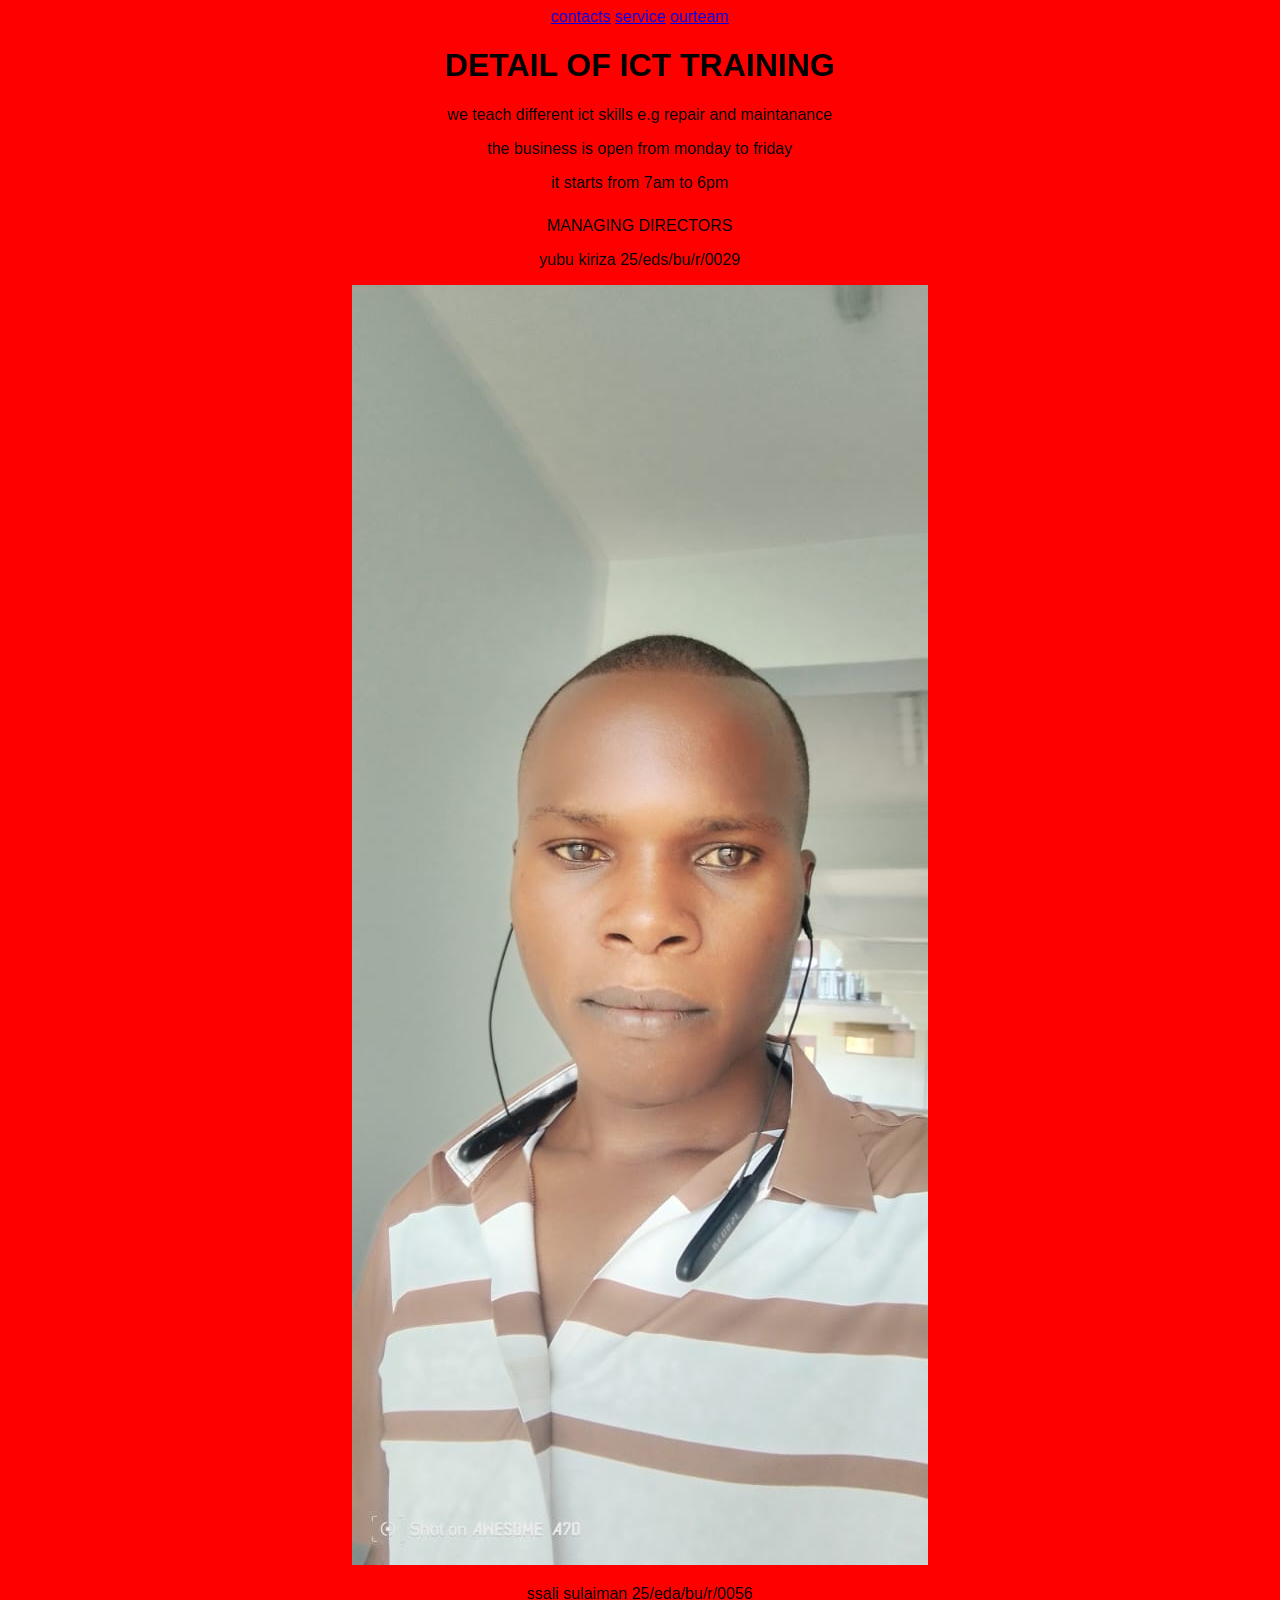
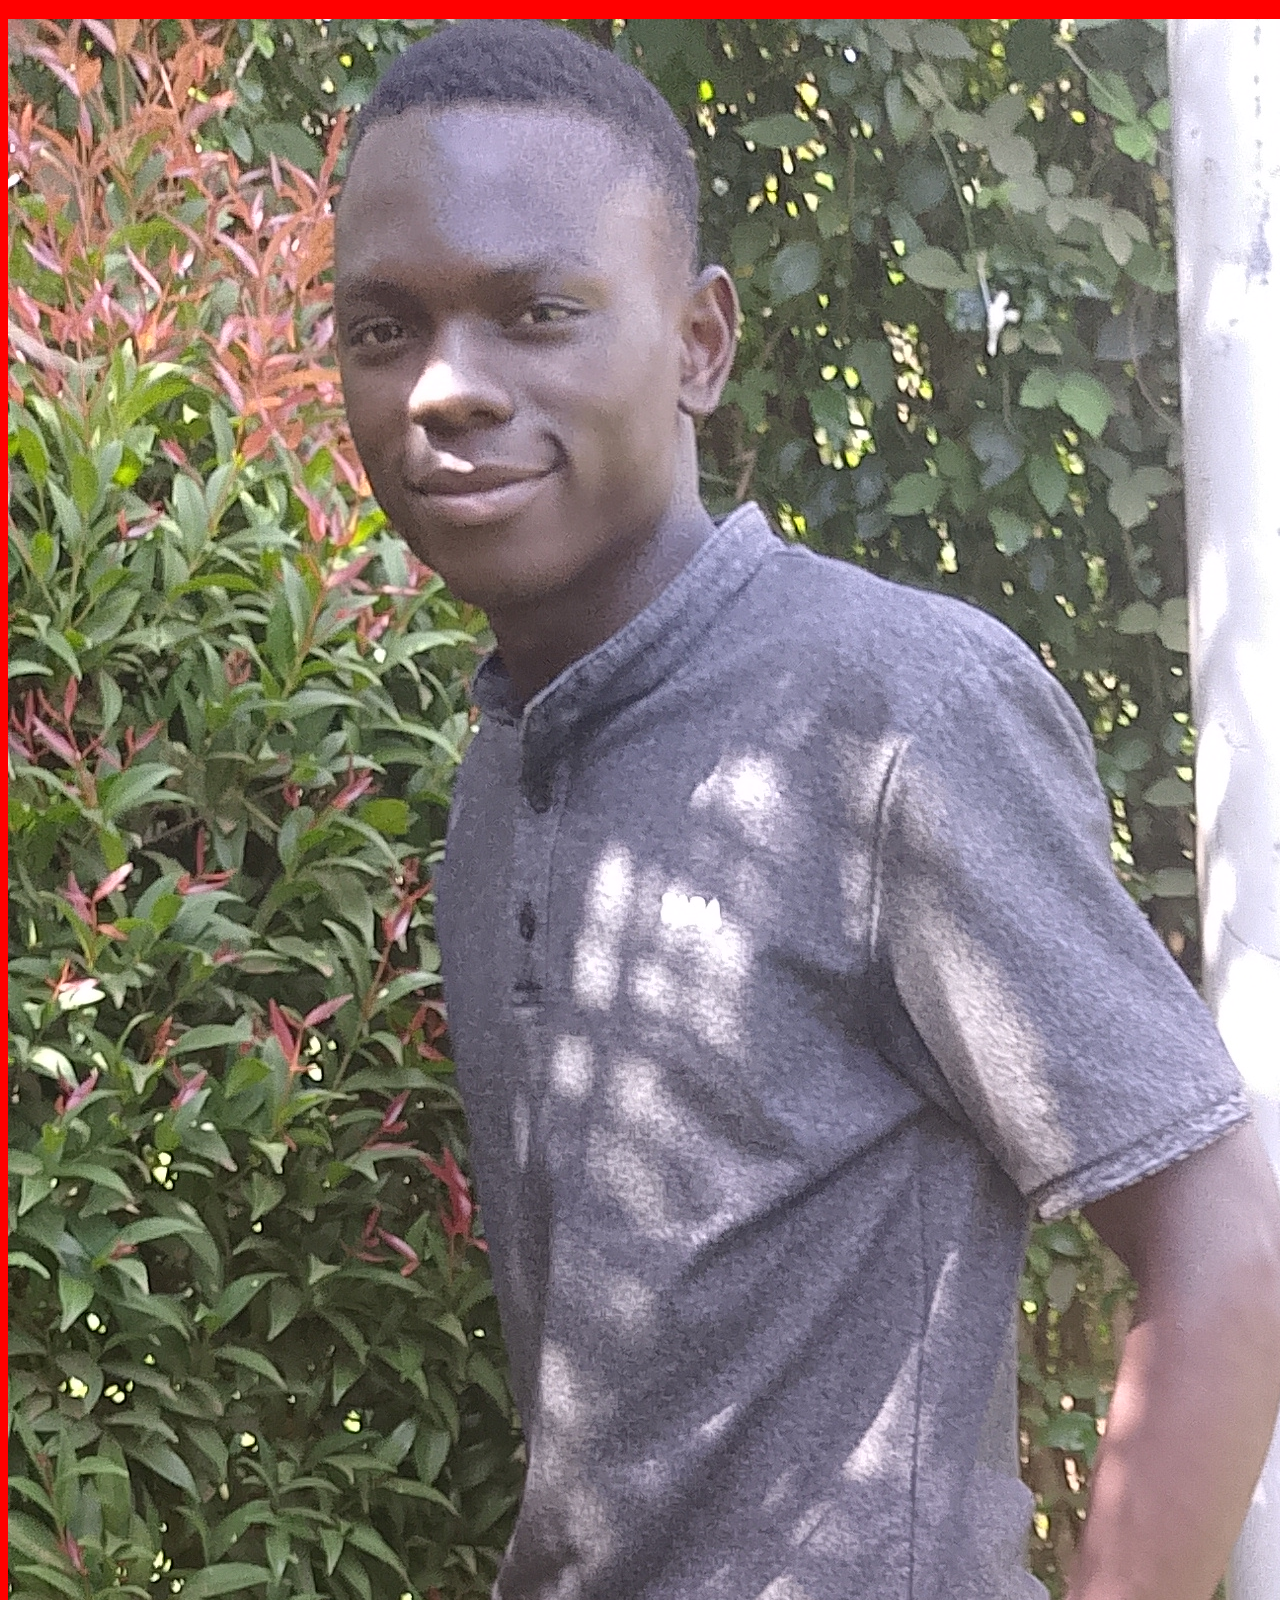
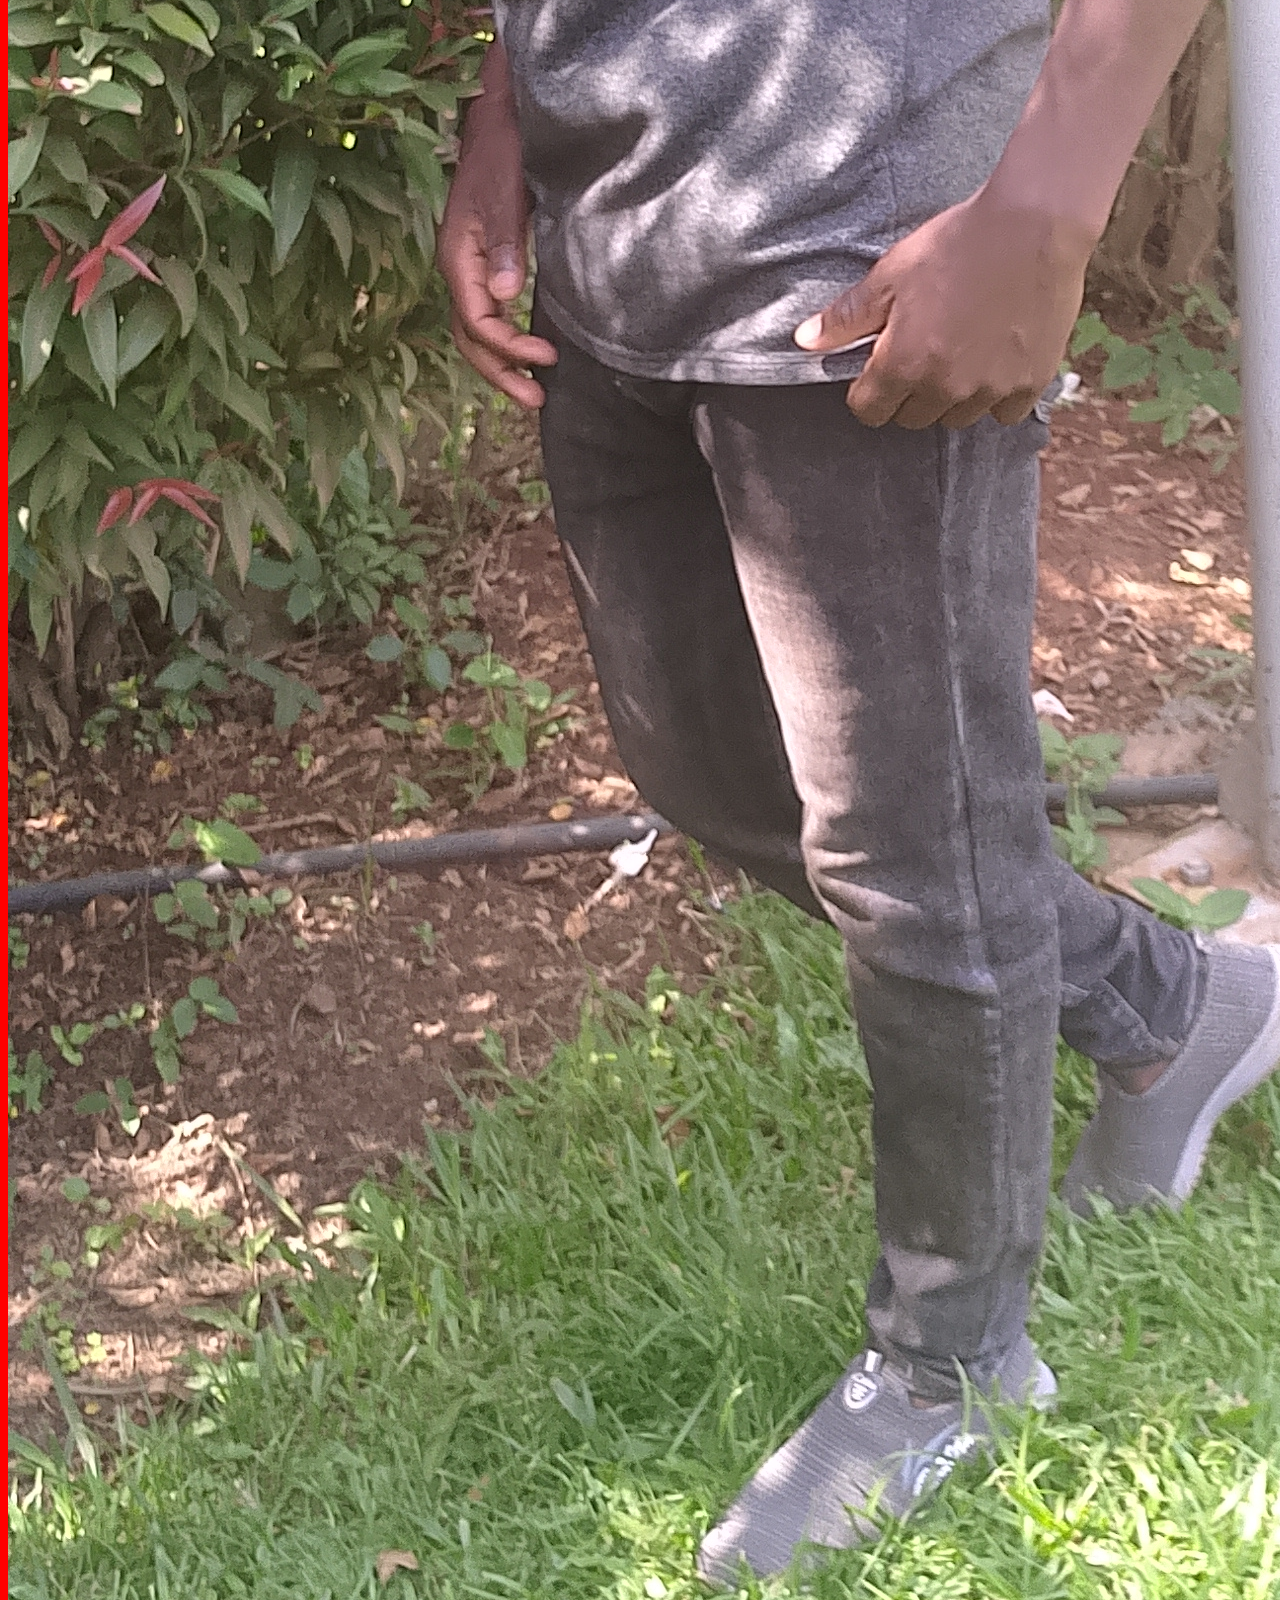
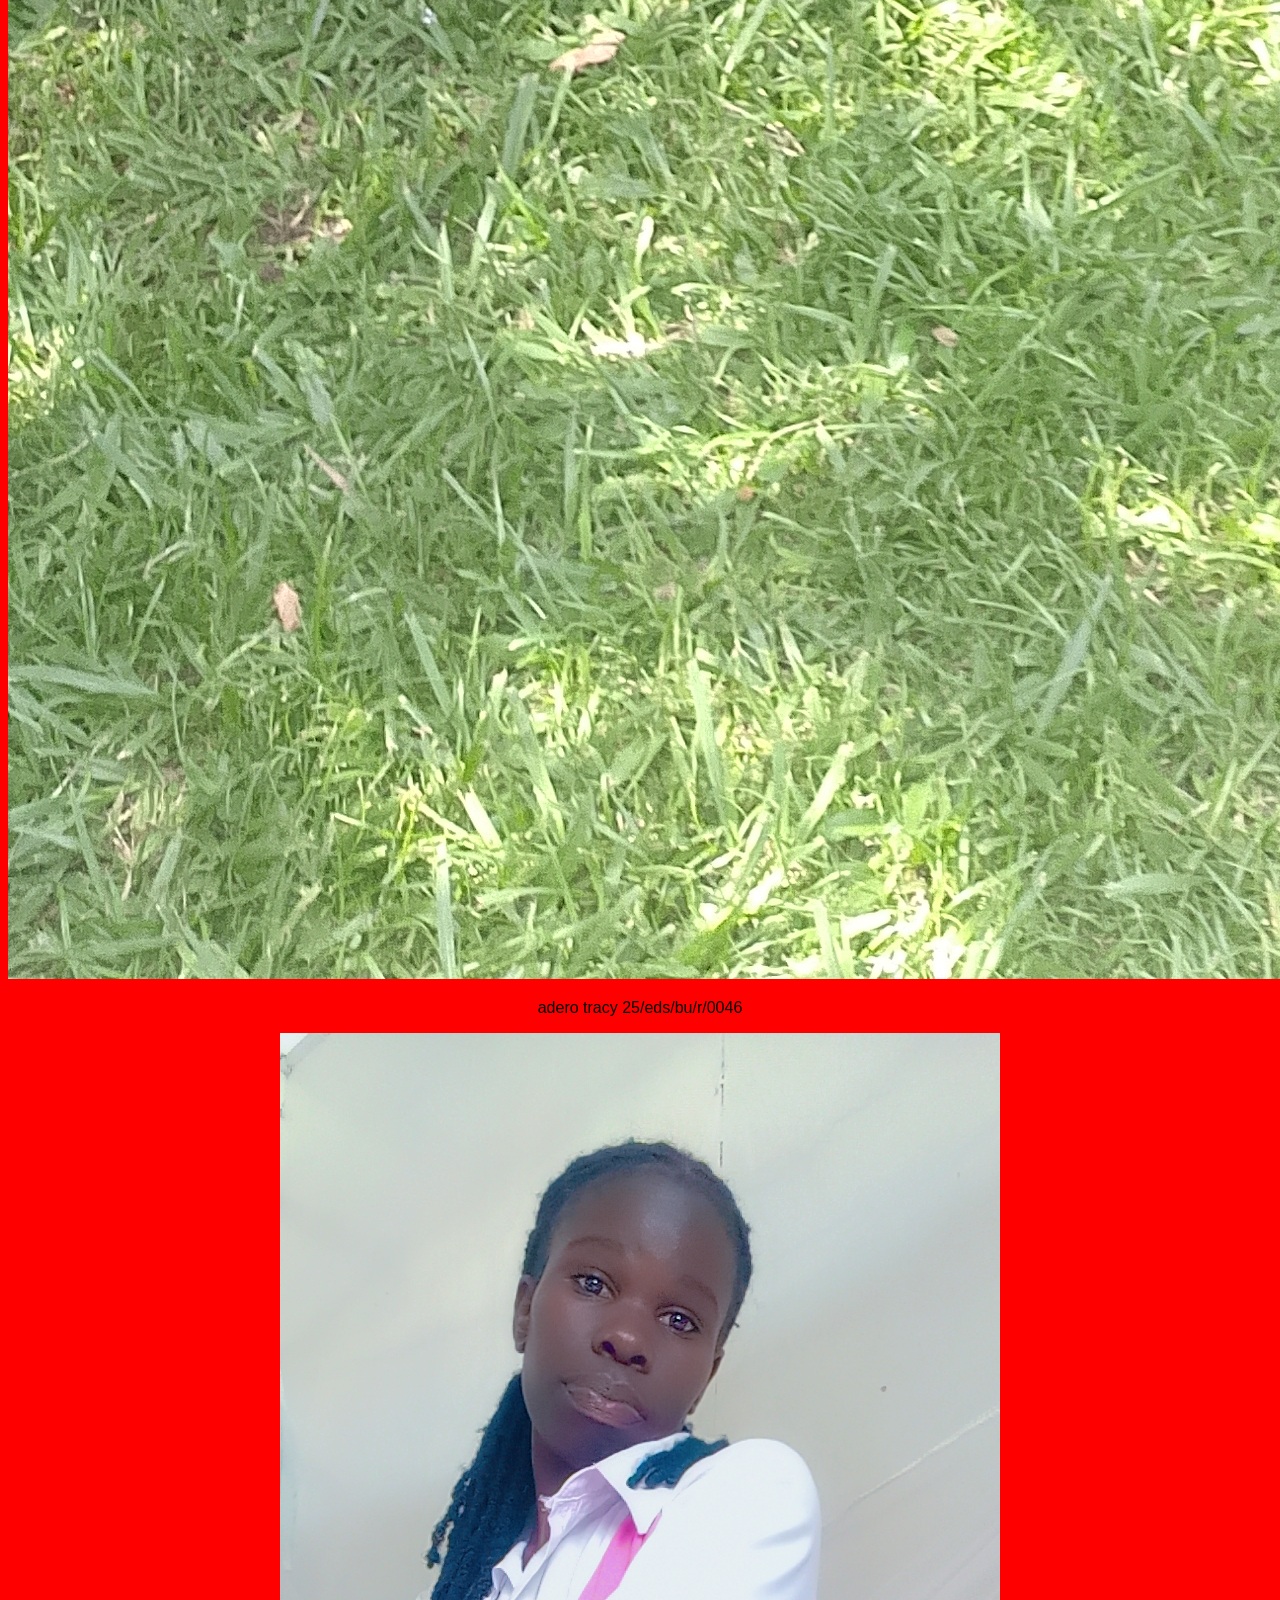
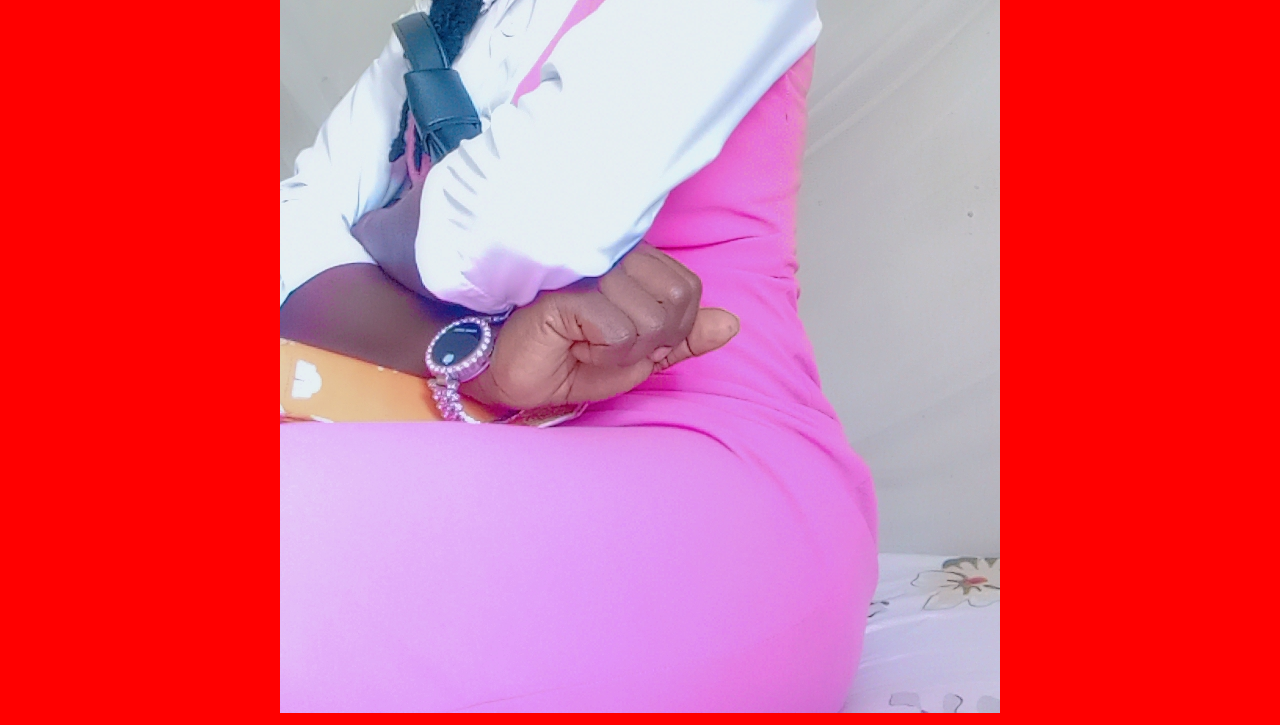
<file: index.html>
<!DOCTYPE html>
<html lang="en">
<head>
    <meta charset="UTF-8">
    <meta name="viewport" content="width=device-width, initial-scale=1.0">
    <title>ICT TRAINING</title>
    <link rel="stylesheet" href="mainstyle.css">
</head>
<nav>
    <a href="contacts.html">contacts</a>
    <a href="service.html">service</a>
    <a href="ourteam.html">ourteam</a>
</nav>
<body>
    <h1>DETAIL OF ICT TRAINING</h1>
    <p>we teach different ict skills e.g repair and maintanance</p>
    <p>the business is open from monday to friday</p>
    <p>it starts from 7am to 6pm</p>
    <h2><h6></h6>MANAGING DIRECTORS</h2>
    <P>yubu kiriza 25/eds/bu/r/0029</P>
<img src="IMG-20260905-WA0003[1].jpg" alt="">
    <p>ssali sulaiman 25/eda/bu/r/0056</p>
    <img src="IMG_20250418_145718_348[1].jpg" alt="">
    <p>adero tracy 25/eds/bu/r/0046</p>
    <img src="IMG-20260928-WA0009.jpg" alt="">

    
</body>
</html>
</file>
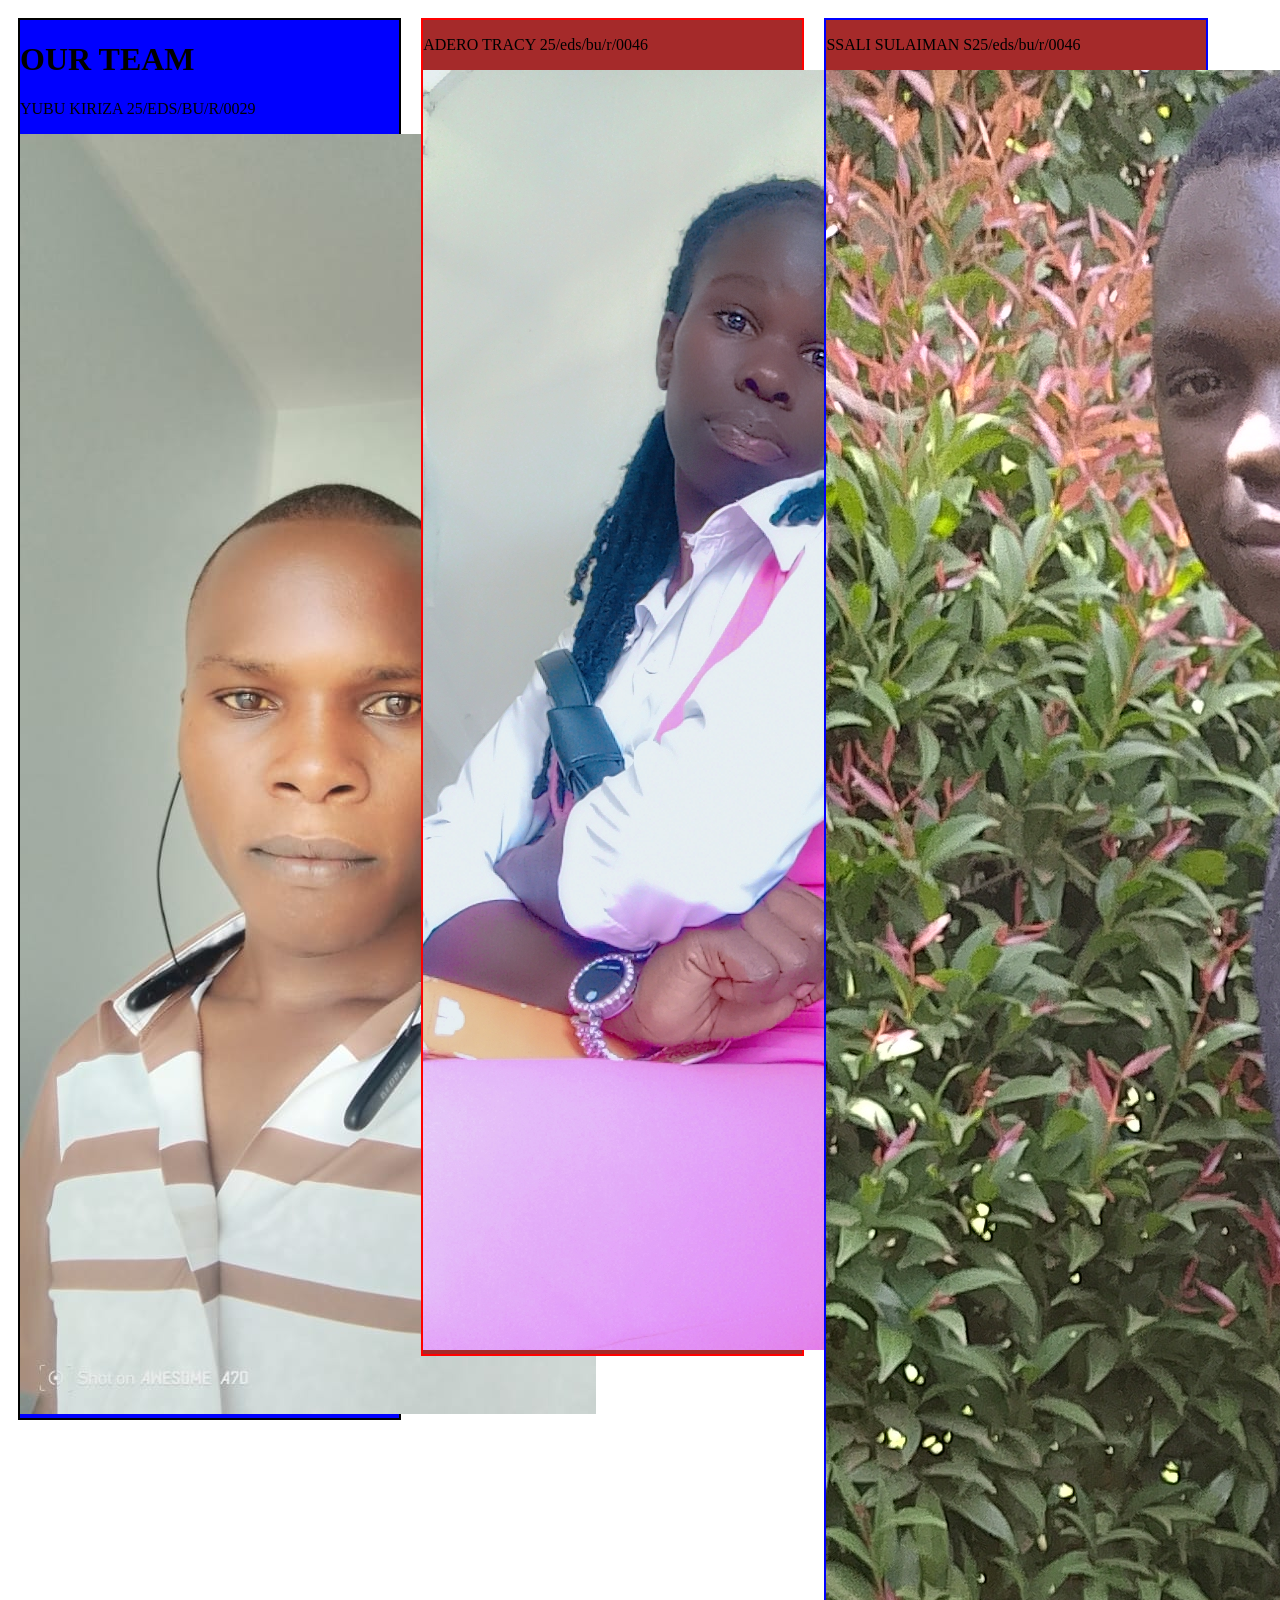
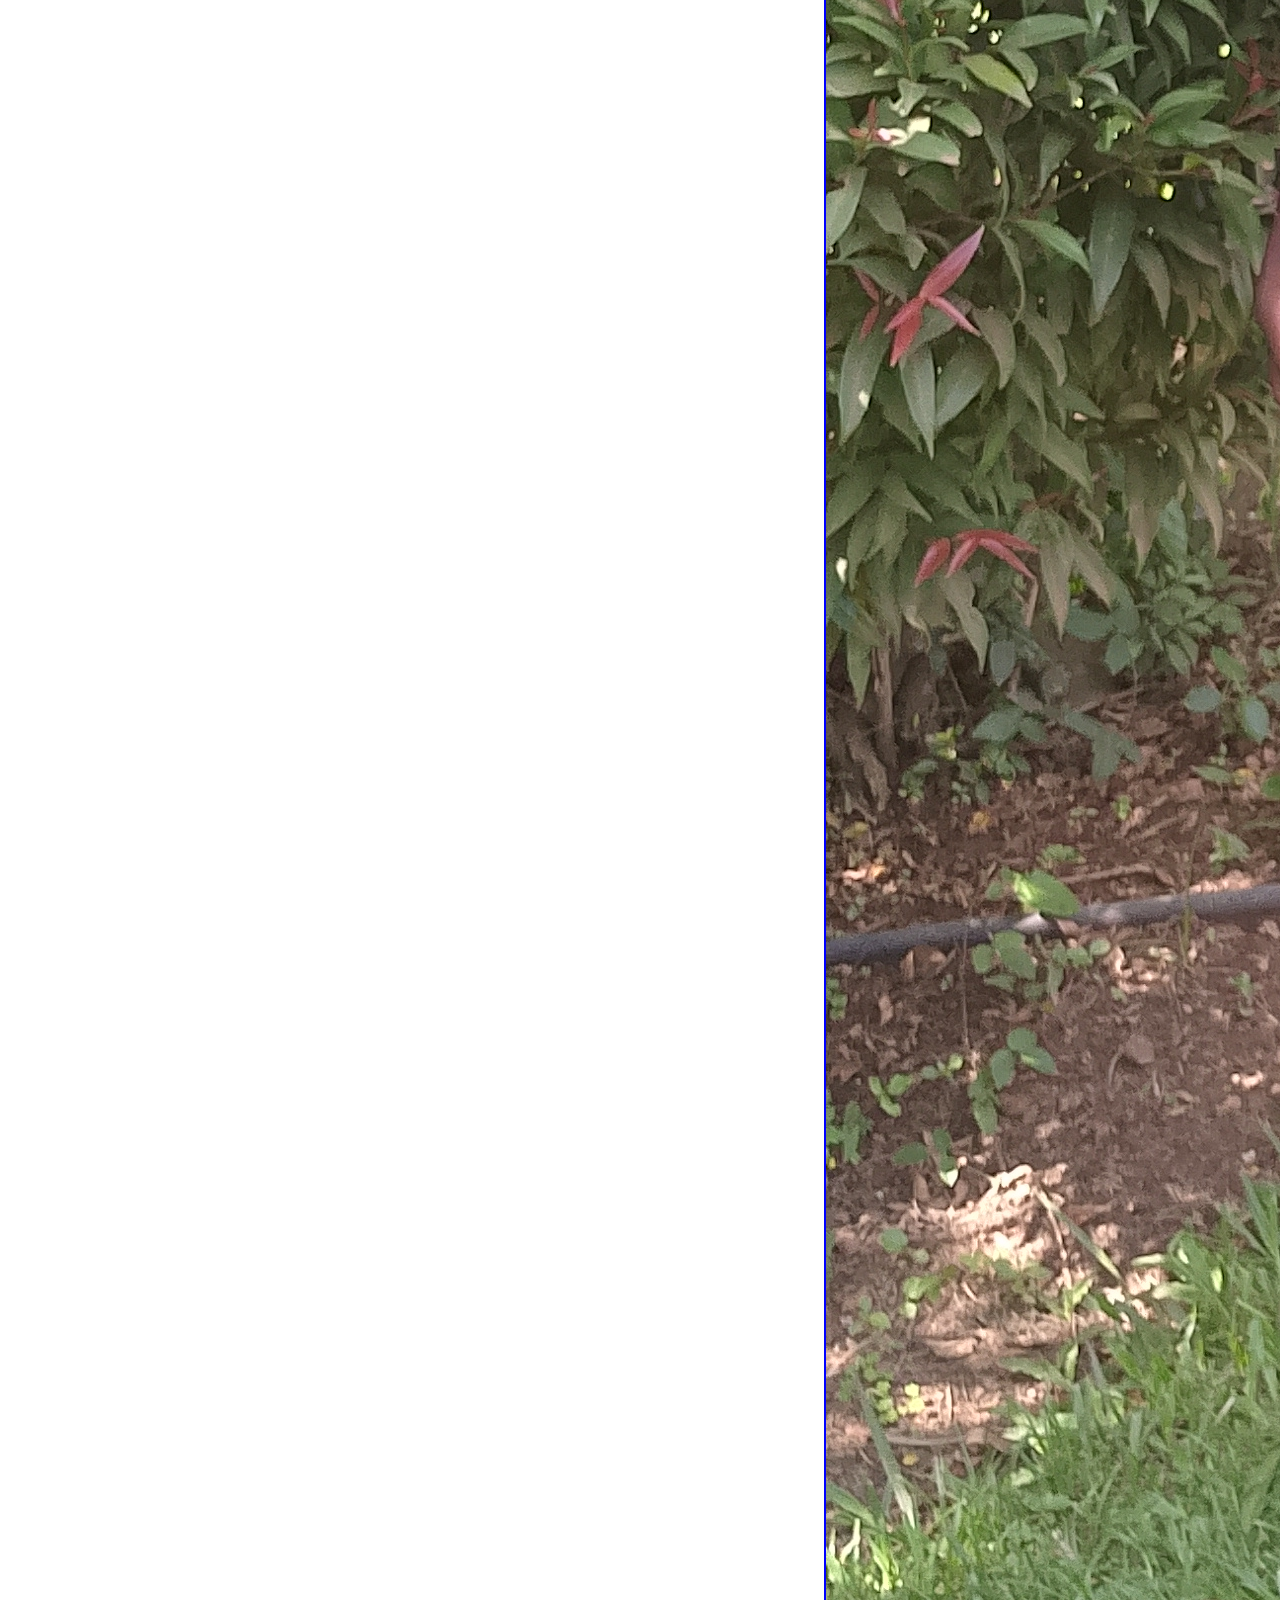
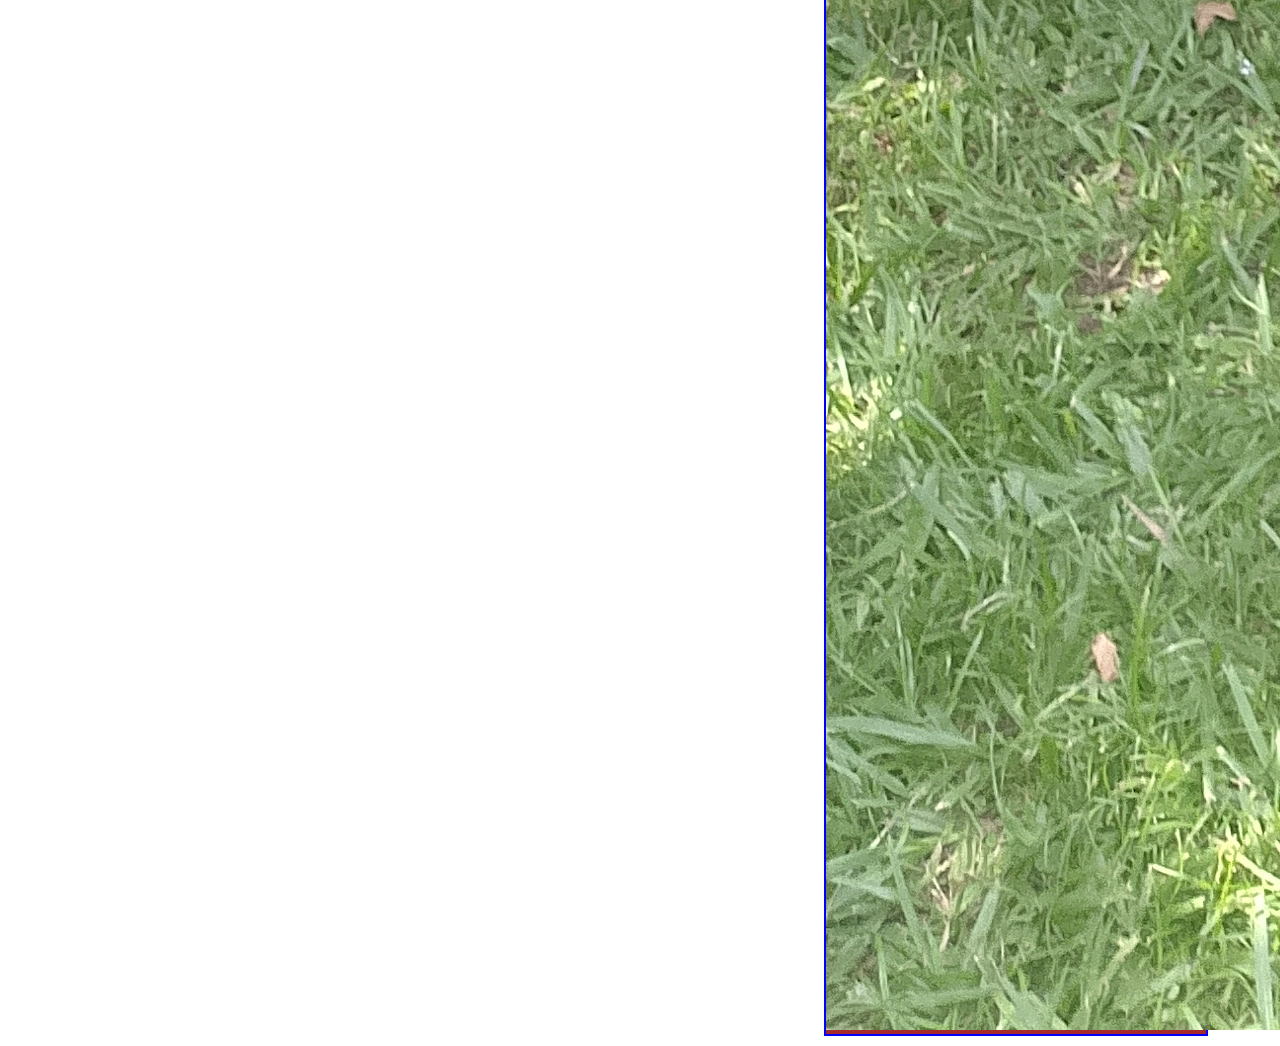
<file: ourteam.html>
<!DOCTYPE html>
<html lang="en">
<head>
    <meta charset="UTF-8">
    <meta name="viewport" content="width=device-width, initial-scale=1.0">
    <title>Document</title>
</head>
<style>
    .div-1{
        width: 30%;
        background-color: blue;
        border: 2px solid black;
        margin: 10px;
        float: left;
    }
    .div-2{
        width: 30%;
        background-color: brown;
        border: 2px solid red;
        margin: 10px;
        float: left;
        border-image: 10px;
        
    }
    .div-3{
        width: 30%;
        background-color: brown;
        border: 2px solid blue;
        margin: 10px;
        float: left;

    }

    



    
   
</style>
<body>
    <div class="div-1">
        <h1>OUR TEAM</h1>
        <p>YUBU KIRIZA 25/EDS/BU/R/0029</p>
        <img src="IMG-20260905-WA0003[1].jpg" alt="">
    
    </div>
    <div class="div-2">
        <p>ADERO TRACY 25/eds/bu/r/0046</p>
        <img src="IMG-20260928-WA0009.jpg" alt="">
    </div>
    <div class="div-3">
        <p>SSALI SULAIMAN S25/eds/bu/r/0046</p>
        <img src="IMG_20250418_145718_348[1].jpg" alt="">
    </div>
    

</body>
</html>
</file>
<file: mainstyle.css>
body{
    background-color: red;
    font-family: Verdana, Geneva, Tahoma, sans-serif;
    text-align: center;
}
h1:hover{
    color: green;
}
</file>
